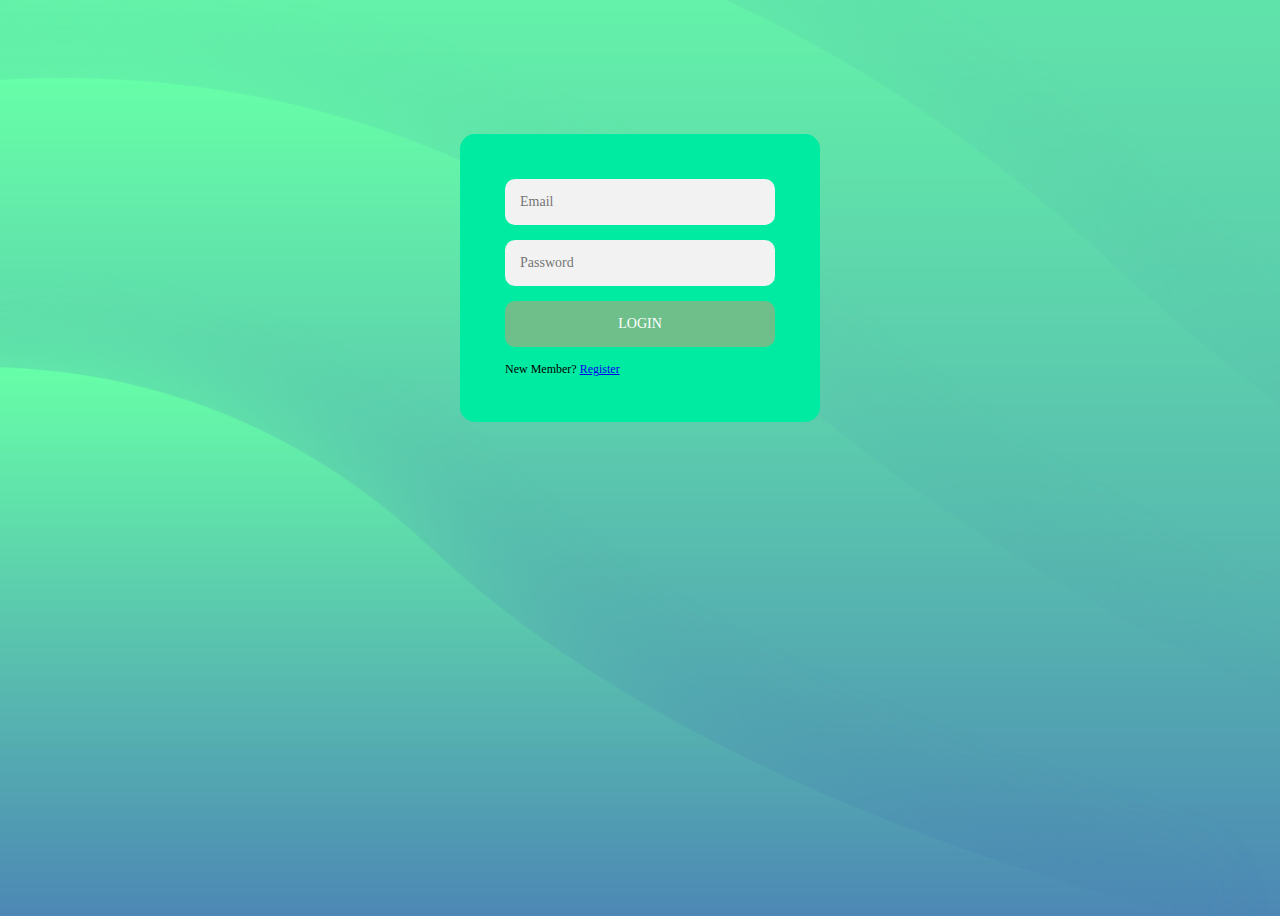
<file: index.html>
<!DOCTYPE html>
<html lang="en-US">
    <head>
        <meta charset="UTF-8">
        <title>LoopyOS 1993 Login | CKS.GOV</title>
        <meta name="description" content="Enjoy an OS that's completely in your browser. Welcome, to LoopyWebOS">
        <meta name="viewport" content="width=device-width, initial-scale=1">
        <meta http-equiv="Cache-control" content="public">
        <link rel="stylesheet" href="loginstyle.css">
    </head>
    <body>
        <div class="login-page">
        <div class="form">
            <form class="register-form" action="https://ckstudios2018.github.io/LoopyOS/os">
                <input type="text" placeholder="Name"/>
                <input type="password" placeholder="Password"/>
                <input type="email" placeholder="Email"/>
                    <button>Create Account</button>
                <p class="message">Allready Registered? <a href="#">Login</a></p>
            </form>

            <form class="login-form" action="https://ckstudios2018.github.io/LoopyOS/os">
                <input type="text" placeholder="Email"/>
                <input type="password" placeholder="Password"/>
                <button>Login</button>
                <p class="message">New Member? <a href="#">Register</a></p>
            </form>
        </div>
        </div>
        <script src='https://code.jquery.com/jquery-3.2.1.min.js'>
        </script>

        <script>
            $('.message a').click(function(){
                $('form').animate({height: "toggle", opacity:   "toggle"}, "slow");
            });
        </script>
    </body>
</html>
</file>
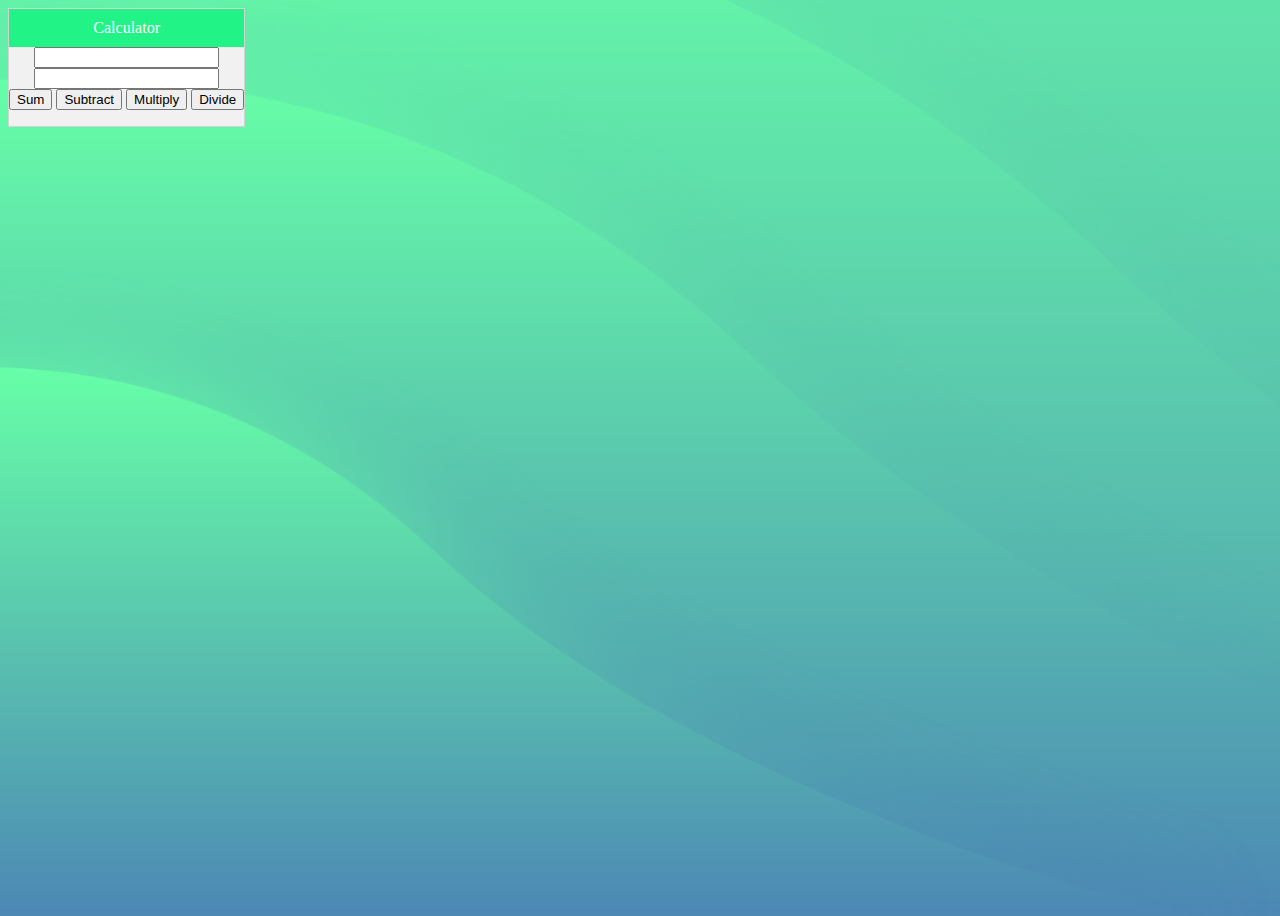
<file: calculator/index.html>
<!DOCTYPE html>
<html lang="en-GB">
  <head>
    <title>LoopyWebOS - Calculator</title>
    <link rel="stylesheet" href="calcstyle.css">
  </head>
  <style>
    #mydiv {
      position: absolute;
      z-index: 9;
      background-color: #f1f1f1;
      text-align: center;
      border: 1px solid #d3d3d3;
    }
    
    #mydivheader {
      padding: 10px;
      cursor: move;
      z-index: 10;
      background-color: #21f387;
      color: #fff;
    }
    </style>
  <body>

    <div id="mydiv">
      <div id="mydivheader">Calculator</div>
      <input type="text" id="x"/><br/>
      <input type="text" id="y"/><br/>
      <button onclick="sum()">Sum</button>
      <button onclick="sub()">Subtract</button>
      <button onclick="mul()">Multiply</button>
      <button onclick="div()">Divide</button>
      <p id="demo"></p>
    </div>
    
    <script>
      function sum() {
      var x = Number(document.getElementById("x").value);
      var y = Number(document.getElementById("y").value);
      var result;
      result = x + y;
      document.getElementById("demo").innerHTML = result;
      }
      function sub() {
      var x = Number(document.getElementById("x").value);
      var y = Number(document.getElementById("y").value);
      var result;
      result = x - y;
      document.getElementById("demo").innerHTML = result;
      }
      function mul() {
      var x = Number(document.getElementById("x").value);
      var y = Number(document.getElementById("y").value);
      var result;
      result = x * y;
      document.getElementById("demo").innerHTML = result;
      }
      function div() {
      var x = Number(document.getElementById("x").value);
      var y = Number(document.getElementById("y").value);
      var result;
      result = x / y;
      document.getElementById("demo").innerHTML = result;
      }
      </script>
      <script>
        dragElement(document.getElementById("mydiv"));
        
        function dragElement(elmnt) {
          var pos1 = 0, pos2 = 0, pos3 = 0, pos4 = 0;
          if (document.getElementById(elmnt.id + "header")) {
            document.getElementById(elmnt.id + "header").onmousedown = dragMouseDown;
          } else {
            elmnt.onmousedown = dragMouseDown;
          }
        
          function dragMouseDown(e) {
            e = e || window.event;
            e.preventDefault();
            pos3 = e.clientX;
            pos4 = e.clientY;
            document.onmouseup = closeDragElement;
            document.onmousemove = elementDrag;
          }
        
          function elementDrag(e) {
            e = e || window.event;
            e.preventDefault();
            pos1 = pos3 - e.clientX;
            pos2 = pos4 - e.clientY;
            pos3 = e.clientX;
            pos4 = e.clientY;
            elmnt.style.top = (elmnt.offsetTop - pos2) + "px";
            elmnt.style.left = (elmnt.offsetLeft - pos1) + "px";
          }
        
          function closeDragElement() {
            document.onmouseup = null;
            document.onmousemove = null;
          }
        }
        </script>
    </body>
</html>
</file>
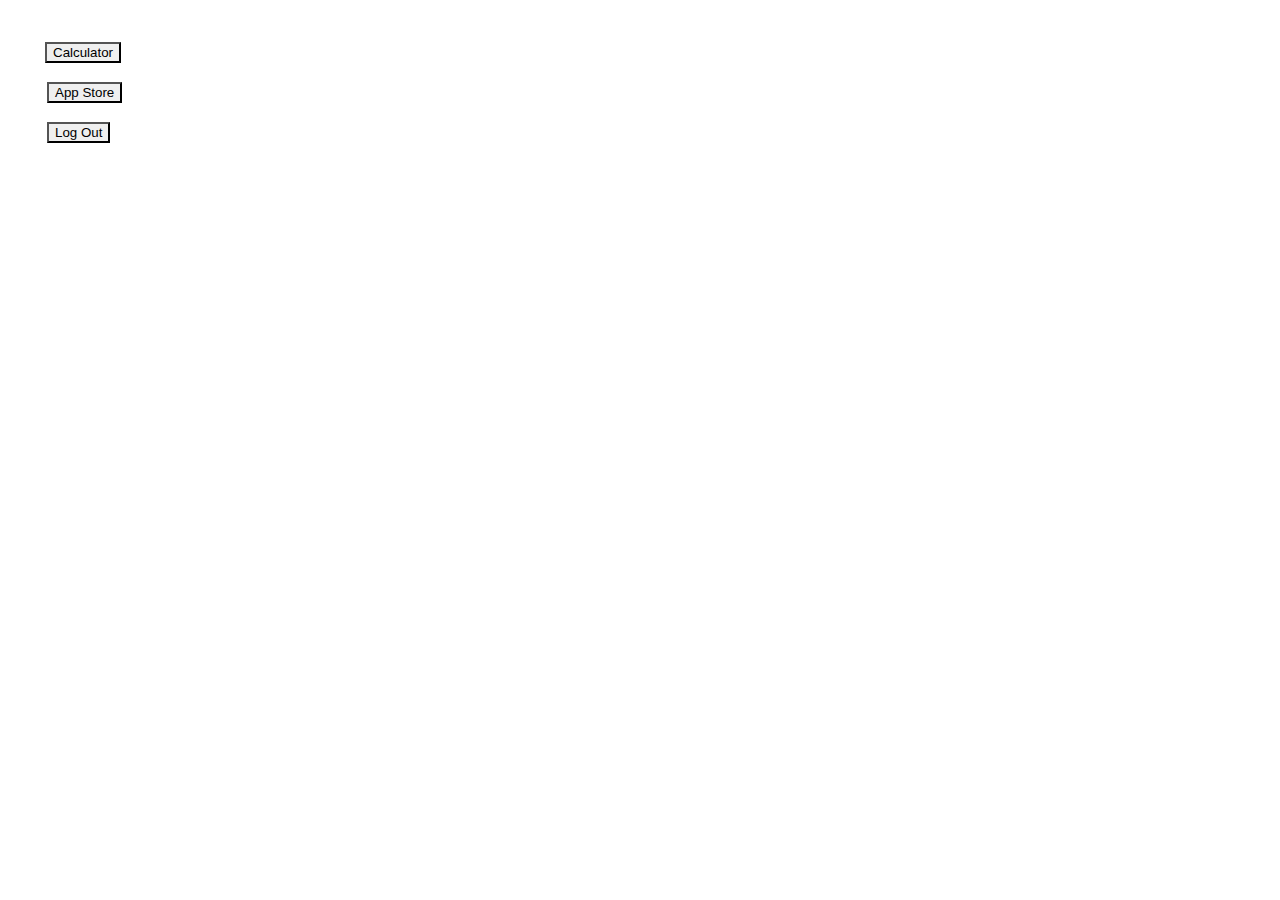
<file: os/index.html>
<!DOCTYPE html>
<html lang="en">
<head>
    <title>LoopyWebOS - 1993</title>
    <meta name="description" content="Enjoy an OS that's completely in your browser. Welcome, to LoopyWebOS">
    <link rel="stylesheet" href="stylesabc.css">
</head>
<body>
    <div>
        <img scr="https://www.alimentarium.org/en/system/files/thumbnails/image/AL027-01_pomme_de_terre_0.jpg"></img>
        <br>
        <button id="calculator" onclick="location.href='https://ckstudios2018.github.io/LoopyOS/calculator';">Calculator</button>
        <button id="store" onclick="location.href='https://play.google.com';">App Store</button>
        <button id="logout" onclick="location.href='https://ckstudios2018.github.io/LoopyOS/';">Log Out</button>
    </div>
</body>
</html>
</file>
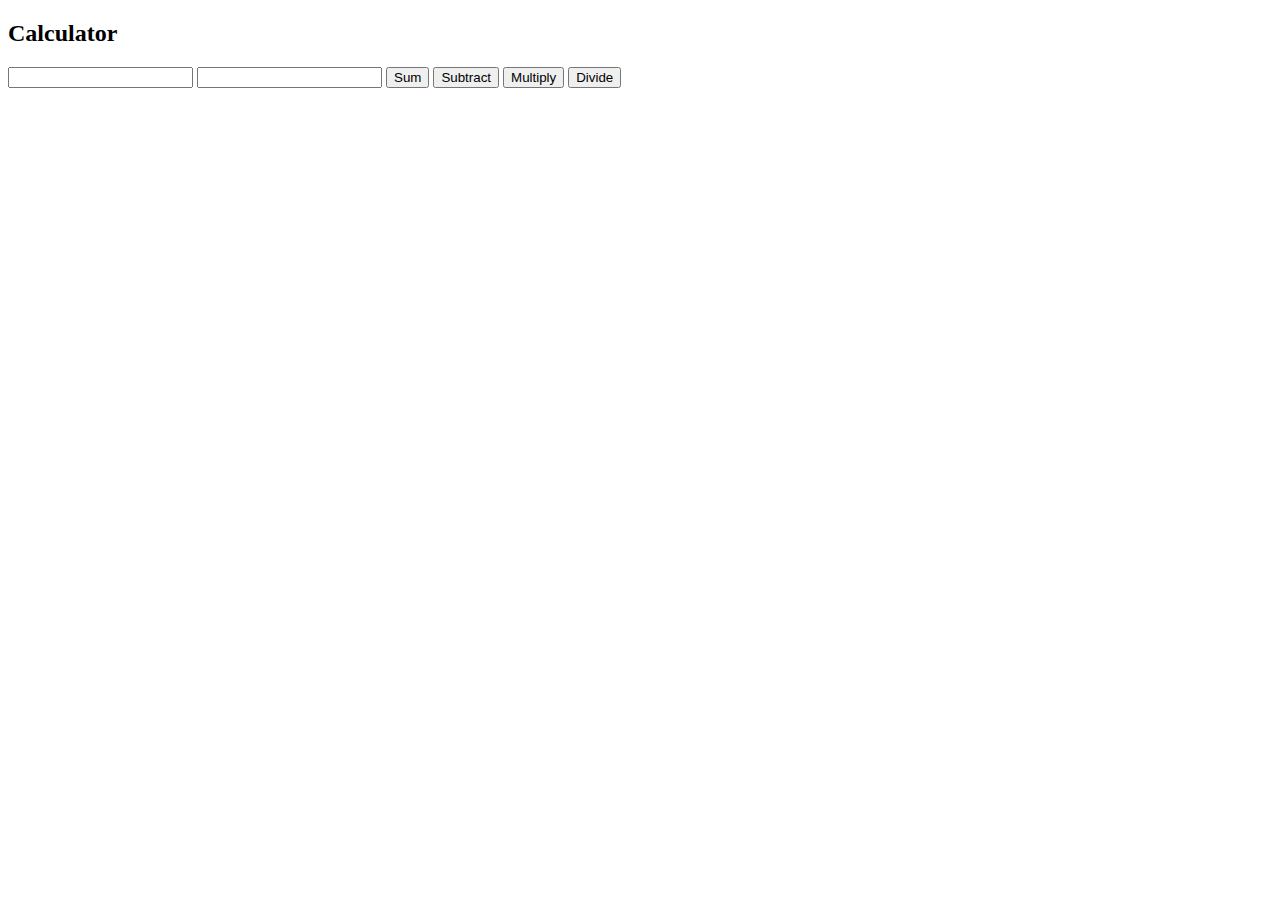
<file: calculator/calculator.html>
<!DOCTYPE html>
<html lang="en-GB">
  <head>
    <title>LoopyWebOS - Calculator</title>
  </head>
  <body>

    <h2>Calculator</h2>

    <input type="text" id="x"/>
    <input type="text" id="y"/>
    <button onclick="sum()">Sum</button>
    <button onclick="sub()">Subtract</button>
    <button onclick="mul()">Multiply</button>
    <button onclick="div()">Divide</button>
    <p id="demo"></p>
    
    <script>
      function sum() {
      var x = Number(document.getElementById("x").value);
      var y = Number(document.getElementById("y").value);
      var result;
      result = x + y;
      document.getElementById("demo").innerHTML = result;
      }
      function sub() {
      var x = Number(document.getElementById("x").value);
      var y = Number(document.getElementById("y").value);
      var result;
      result = x - y;
      document.getElementById("demo").innerHTML = result;
      }
      function mul() {
      var x = Number(document.getElementById("x").value);
      var y = Number(document.getElementById("y").value);
      var result;
      result = x * y;
      document.getElementById("demo").innerHTML = result;
      }
      function div() {
      var x = Number(document.getElementById("x").value);
      var y = Number(document.getElementById("y").value);
      var result;
      result = x / y;
      document.getElementById("demo").innerHTML = result;
      }
      </script>
    </body>
</html>
</file>
<file: loginstyle.css>
body{
    background-image: url("https://ckstudios2018.github.io/LoopyOS/backgrounds/Web_1920_1.png");
    height: 100vh;
    background-size: cover;
    background-position: center;
}

.login-page{
    width: 360px;
    padding: 10% 0 0;
    margin: auto;
    border-radius: 10%;
}

.form{
    position: relative;
    z-index: 1;
    background: #00EBA2;
    max-width: 360px;
    margin: 0 auto 100px;
    padding: 45px;
    border-radius: 15px;
}

.form input{
    font-family: "Poppins", semi-bold;
    outline: 1;
    background: #f2f2f2;
    width: 100%;
    border: 0;
    margin: 0 0 15px;
    padding: 15px;
    box-sizing: border-box;
    font-size: 14px;
    border-radius: 10px;
}

.form button{
    font-family: "Poppins", semibold;
    text-transform: uppercase;
    outline: 0;
    background: #6FBF8B;
    width: 100%;
    border: 0;
    padding: 15px;
    color: #ffffff;
    font-size: 14px;
    cursor: pointer;
    border-radius: 10px;
}

.form button:hover,.form button:active{
    background: #7EF991;
}

.form .message{
    margin: 15px 0 0;
    color: #000000;
    font-size: 12px;
}

.form .message a{
    color: #000000
    text-decoration;
}

.form .register-form{
    display: none;
}
</file>
<file: calculator/calcstyle.css>
body{
    background-image: url("https://ckstudios2018.github.io/LoopyOS/backgrounds/Web_1920_1.png");
    height: 100vh;
    background-size: cover;
    background-position: center;
}
</file>
<file: os/stylesabc.css>
body{
    background-image: url("https://raw.githubusercontent.com/CKStudios2018/LoopyOS/main/backgrounds/Desktop.png");
}

#calculator{
    position: absolute;
    cursor: pointer;
    border-radius: 0px;
    top : 42px;
    left : 45px;
}

#store{
    position: absolute;
    cursor: pointer;
    border-radius: 0px;
    top : 82px;
    left : 47px;
}

#logout{
    position: absolute;
    cursor: pointer;
    border-radius: 0px;
    top : 122px;
    left : 47px;
}
</file>
